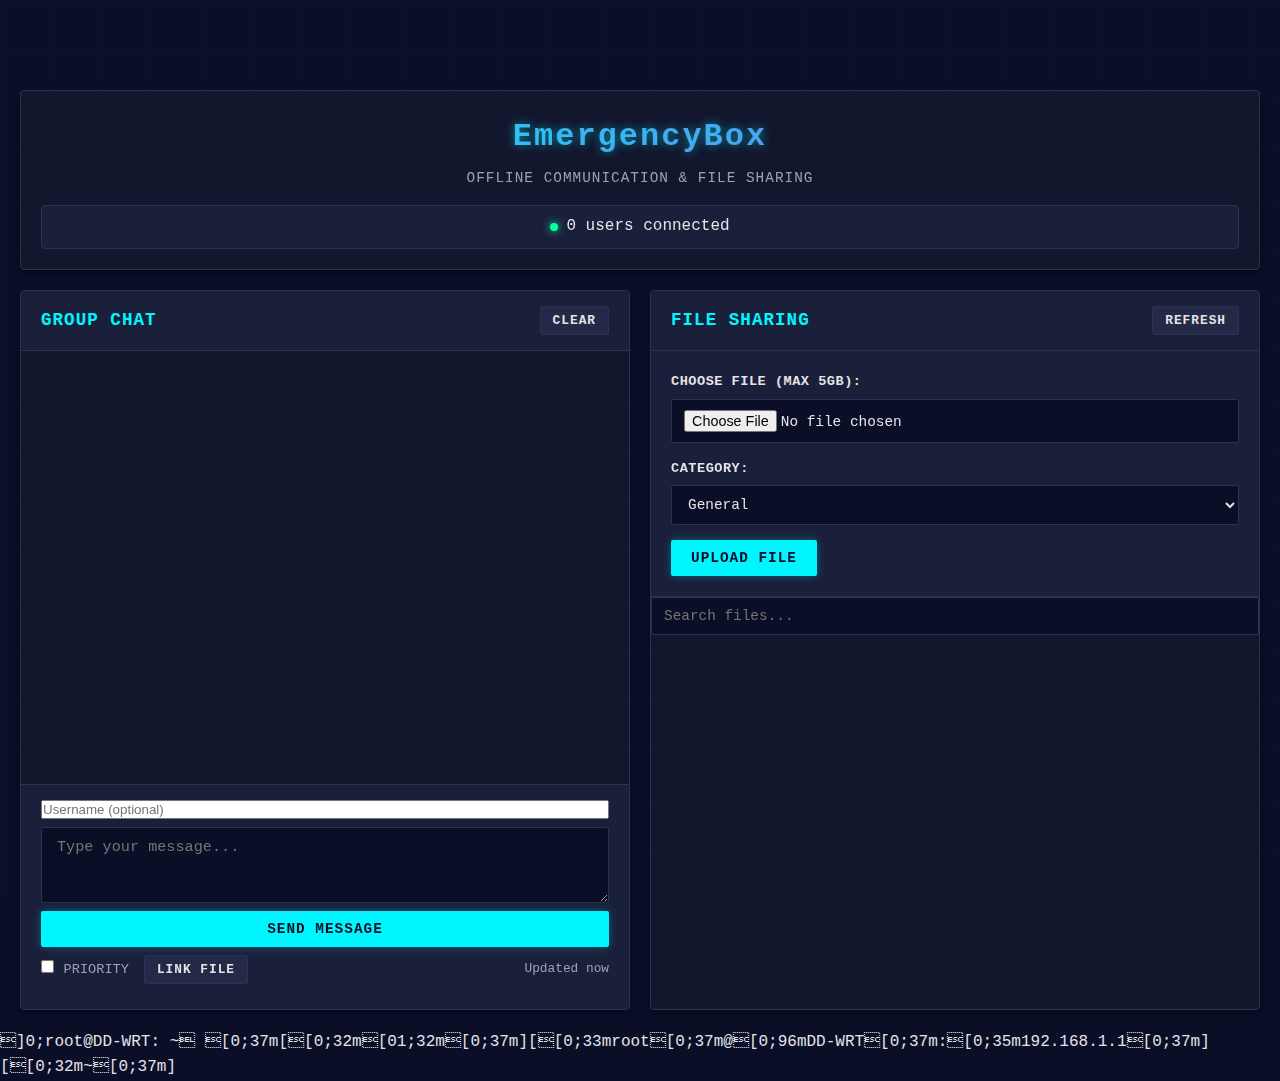
<file: www/index.html>
<!DOCTYPE html>
<html lang="en">
<head>
    <meta charset="UTF-8">
    <meta name="viewport" content="width=device-width, initial-scale=1.0">
    <title>EmergencyBox - Offline Communication Hub</title>
    <link rel="stylesheet" href="css/style.css">
</head>
<body>
    <div class="container">
        <!-- Announcement Bar -->
        <div class="announcement-bar" id="announcement-bar" style="display: none;">
            <div class="announcement-content">
                <span class="announcement-icon"></span>
                <div class="announcement-scroll">
                    <div class="announcement-wrapper" id="announcement-wrapper">
                        <div class="announcement-text" id="announcement-text"></div>
                        <div class="announcement-text" id="announcement-text-2"></div>
                        <div class="announcement-text" id="announcement-text-3"></div>
                    </div>
                </div>
                <div class="announcement-controls">
                    <button class="btn-small" id="pause-announcement" title="Pause/Play"></button>
                    <button class="btn-small" id="close-announcement" title="Close"></button>
                </div>
            </div>
        </div>

        <header>
            <h1> EmergencyBox</h1>
            <p class="subtitle">Offline Communication & File Sharing</p>
            <div class="status-bar">
                <span class="status-indicator online"></span>
                <span id="user-count">0 users connected</span>
            </div>
        </header>

        <div class="main-content">
            <!-- Left Panel: Chat -->
            <section class="chat-panel">
                <div class="panel-header">
                    <h2>Group Chat</h2>
                    <button id="clear-chat-btn" class="btn-small" title="Clear chat history">Clear</button>
                </div>

                <div id="chat-messages" class="chat-messages"></div>

                <div class="chat-input-container">
                    <!-- Username Row -->
                    <div class="input-row username-row">
                        <input type="text" id="username-input" placeholder="Username (optional)" maxlength="50">
                    </div>

                    <!-- Message Input Row -->
                    <div class="input-row message-row">
                        <textarea id="chat-input" placeholder="Type your message..." maxlength="1000" rows="3"></textarea>
                    </div>

                    <!-- Send Button Row -->
                    <div class="input-row button-row">
                        <button id="send-btn" class="btn-primary">Send Message</button>
                    </div>

                    <!-- Options Row -->
                    <div class="input-options">
                        <label>
                            <input type="checkbox" id="priority-msg">
                            <span class="priority-label">Priority</span>
                        </label>
                        <button id="attach-file-btn" class="btn-small"> Link File</button>
                        <span id="update-timer" class="update-timer">Updated now</span>
                    </div>
                    <div id="linked-file-preview" class="linked-file-preview" style="display: none;"></div>
                </div>
            </section>

            <!-- Right Panel: File Sharing -->
            <section class="files-panel">
                <div class="panel-header">
                    <h2>File Sharing</h2>
                    <button id="refresh-files-btn" class="btn-small">Refresh</button>
                </div>

                <!-- Upload Section -->
                <div class="upload-section">
                    <form id="upload-form" enctype="multipart/form-data">
                        <div class="form-group">
                            <label for="file-input">Choose File (max 5GB):</label>
                            <input type="file" id="file-input" name="file" required>
                        </div>

                        <div class="form-group">
                            <label for="category-select">Category:</label>
                            <select id="category-select" name="category">
                                <option value="general">General</option>
                                <option value="emergency">Emergency</option>
                                <option value="media">Media</option>
                                <option value="documents">Documents</option>
                                <option value="custom">Custom Folder...</option>
                            </select>
                        </div>

                        <div class="form-group" id="custom-folder-group" style="display: none;">
                            <label for="custom-folder">Folder Name:</label>
                            <input type="text" id="custom-folder" name="custom_folder" placeholder="my-folder">
                        </div>

                        <div class="upload-progress" id="upload-progress" style="display: none;">
                            <div class="progress-bar">
                                <div class="progress-fill" id="progress-fill"></div>
                            </div>
                            <div class="progress-text">
                                <span id="progress-percent">0%</span>
                                <span id="progress-speed"></span>
                            </div>
                        </div>

                        <button type="submit" class="btn-primary">Upload File</button>
                    </form>
                </div>

                <!-- File List Section -->
                <div class="file-search">
                    <input type="text" id="search-files" placeholder="Search files...">
                </div>

                <div id="file-list" class="file-list"></div>
            </section>
        </div>
    </div>

    <!-- File Link Modal -->
    <div id="file-link-modal" class="modal" style="display: none;">
        <div class="modal-content">
            <div class="modal-header">
                <h3>Link File to Message</h3>
                <button class="modal-close">&times;</button>
            </div>
            <div class="modal-body">
                <input type="text" id="modal-search" placeholder="Search files...">
                <div id="modal-file-list" class="modal-file-list"></div>
            </div>
        </div>
    </div>

    <script src="js/app.js?v=2"></script>
</body>
</html>
]0;root@DD-WRT: ~
[0;37m[[0;32m[01;32m[0;37m][[0;33mroot[0;37m@[0;96mDD-WRT[0;37m:[0;35m192.168.1.1[0;37m][[0;32m~[0;37m]
</file>
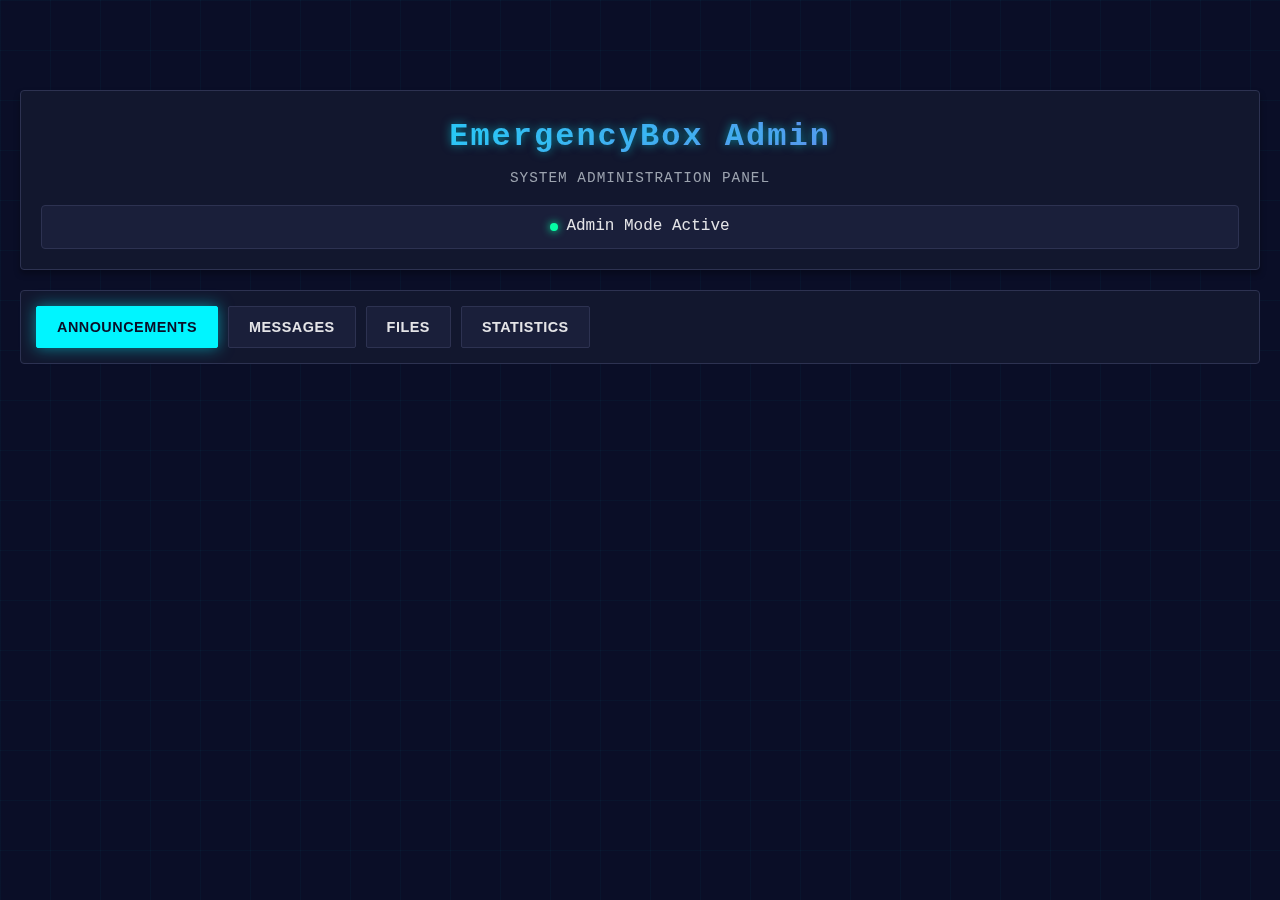
<file: www/admin.html>
<!DOCTYPE html>
<html lang="en">
<head>
    <meta charset="UTF-8">
    <meta name="viewport" content="width=device-width, initial-scale=1.0">
    <title>EmergencyBox - Admin Panel</title>
    <link rel="stylesheet" href="css/style.css">
    <link rel="stylesheet" href="css/admin.css">
</head>
<body>
    <div class="container">
        <header>
            <h1> EmergencyBox Admin</h1>
            <p class="subtitle">System Administration Panel</p>
            <div class="status-bar">
                <span class="status-indicator online"></span>
                <span>Admin Mode Active</span>
            </div>
        </header>

        <!-- Navigation -->
        <nav class="admin-nav">
            <button class="nav-btn active" data-section="announcements"> Announcements</button>
            <button class="nav-btn" data-section="messages"> Messages</button>
            <button class="nav-btn" data-section="files"> Files</button>
            <button class="nav-btn" data-section="stats"> Statistics</button>
</file>
<file: www/css/style.css>
/* EmergencyBox Cyberpunk Dark Theme */

:root {
    /* Cyberpunk color palette */
    --cyber-pink: #ff006e;
    --cyber-cyan: #00f5ff;
    --cyber-purple: #9d4edd;
    --cyber-yellow: #ffbe0b;
    --cyber-green: #06ffa5;

    /* Dark theme colors */
    --bg-primary: #0a0e27;
    --bg-secondary: #12172e;
    --bg-tertiary: #1a1f3a;
    --bg-hover: #242947;

    /* Text colors */
    --text-primary: #e4e4e7;
    --text-secondary: #9ca3af;
    --text-dim: #6b7280;

    /* Accent colors */
    --primary-color: var(--cyber-cyan);
    --danger-color: var(--cyber-pink);
    --success-color: var(--cyber-green);
    --warning-color: var(--cyber-yellow);

    /* Borders and shadows */
    --border-color: #2d3251;
    --glow: 0 0 10px rgba(0, 245, 255, 0.5);
    --glow-strong: 0 0 20px rgba(0, 245, 255, 0.8);
    --shadow: 0 4px 6px rgba(0, 0, 0, 0.3);
}

* {
    margin: 0;
    padding: 0;
    box-sizing: border-box;
}

body {
    font-family: 'Courier New', monospace, -apple-system, BlinkMacSystemFont, 'Segoe UI', Roboto, sans-serif;
    background: var(--bg-primary);
    color: var(--text-primary);
    line-height: 1.6;
    position: relative;
    padding-top: 70px; /* Space for fixed announcement bar */
}

/* Subtle grid background for cyberpunk feel */
body::before {
    content: '';
    position: fixed;
    top: 0;
    left: 0;
    width: 100%;
    height: 100%;
    background-image:
        linear-gradient(rgba(0, 245, 255, 0.03) 1px, transparent 1px),
        linear-gradient(90deg, rgba(0, 245, 255, 0.03) 1px, transparent 1px);
    background-size: 50px 50px;
    pointer-events: none;
    z-index: 0;
}

.container {
    max-width: 1400px;
    margin: 0 auto;
    padding: 20px;
    position: relative;
    z-index: 1;
}

/* Announcement Bar */
.announcement-bar {
    background: linear-gradient(90deg, var(--bg-secondary) 0%, var(--bg-tertiary) 100%);
    border: 1px solid var(--border-color);
    border-left: 3px solid var(--warning-color);
    padding: 12px 20px;
    margin-bottom: 20px;
    border-radius: 4px;
    overflow: hidden;
    position: fixed;
    top: 0;
    left: 0;
    right: 0;
    z-index: 1000;
    box-shadow: var(--shadow);
    min-height: 50px;
}

.announcement-content {
    display: flex;
    align-items: center;
    gap: 15px;
}

.announcement-icon {
    font-size: 1.5rem;
    animation: pulse-icon 2s ease-in-out infinite;
}

@keyframes pulse-icon {
    0%, 100% { opacity: 1; transform: scale(1); }
    50% { opacity: 0.7; transform: scale(1.1); }
}

.announcement-scroll {
    flex: 1;
    overflow: hidden;
    position: relative;
    height: 30px;
    display: flex;
    align-items: center;
}

.announcement-wrapper {
    display: flex;
    animation: scroll-left 20s linear infinite;
}

.announcement-text {
    white-space: nowrap;
    padding-right: 5rem;
    color: var(--text-primary);
    font-size: 0.95rem;
}

@keyframes scroll-left {
    0% { transform: translateX(0); }
    100% { transform: translateX(-33.333%); }
}

.announcement-controls {
    display: flex;
    gap: 8px;
}

.announcement-bar.paused .announcement-wrapper {
    animation-play-state: paused;
}

/* Header */
header {
    background: var(--bg-secondary);
    padding: 20px;
    border-radius: 4px;
    border: 1px solid var(--border-color);
    box-shadow: var(--shadow);
    margin-bottom: 20px;
    text-align: center;
    position: relative;
}

header h1 {
    font-size: 2rem;
    background: linear-gradient(135deg, var(--cyber-cyan) 0%, var(--cyber-purple) 100%);
    -webkit-background-clip: text;
    -webkit-text-fill-color: transparent;
    background-clip: text;
    margin-bottom: 5px;
    font-weight: 700;
    text-shadow: var(--glow);
    letter-spacing: 2px;
}

.subtitle {
    color: var(--text-secondary);
    font-size: 0.9rem;
    text-transform: uppercase;
    letter-spacing: 1px;
}

.status-bar {
    margin-top: 15px;
    display: flex;
    align-items: center;
    justify-content: center;
    gap: 8px;
    padding: 8px;
    background: var(--bg-tertiary);
    border-radius: 4px;
    border: 1px solid var(--border-color);
}

.status-indicator {
    width: 8px;
    height: 8px;
    border-radius: 50%;
    background: var(--text-secondary);
}

.status-indicator.online {
    background: var(--success-color);
    box-shadow: 0 0 8px var(--success-color);
    animation: pulse 2s infinite;
}

@keyframes pulse {
    0%, 100% { opacity: 1; }
    50% { opacity: 0.5; }
}

/* Main Content */
.main-content {
    display: grid;
    grid-template-columns: 1fr 1fr;
    gap: 20px;
}

@media (max-width: 968px) {
    .main-content {
        grid-template-columns: 1fr;
    }
}

/* Panel Styles */
.chat-panel, .files-panel {
    background: var(--bg-secondary);
    border-radius: 4px;
    border: 1px solid var(--border-color);
    box-shadow: var(--shadow);
    display: flex;
    flex-direction: column;
    height: calc(100vh - 180px);  /* Increased height - less space at bottom */
    min-height: 600px;  /* Increased from 500px */
    min-width: 0;
    overflow: hidden;
}

.panel-header {
    padding: 15px 20px;
    border-bottom: 1px solid var(--border-color);
    display: flex;
    justify-content: space-between;
    align-items: center;
    background: var(--bg-tertiary);
}

.panel-header h2 {
    font-size: 1.1rem;
    color: var(--primary-color);
    text-transform: uppercase;
    letter-spacing: 1px;
    font-weight: 600;
}

/* Chat Messages */
.chat-messages {
    flex: 1;
    overflow-y: auto;
    padding: 20px;
    display: flex;
    flex-direction: column;
    gap: 12px;
}

.message {
    padding: 12px 16px;
    border-radius: 4px;
    background: var(--bg-tertiary);
    border-left: 2px solid var(--border-color);
    animation: slideIn 0.2s ease-out;
    transition: all 0.2s;
}

.message:hover {
    background: var(--bg-hover);
    border-left-color: var(--primary-color);
}

@keyframes slideIn {
    from {
        opacity: 0;
        transform: translateX(-10px);
    }
    to {
        opacity: 1;
        transform: translateX(0);
    }
}

.message.priority {
    background: rgba(255, 190, 11, 0.1);
    border-left-color: var(--warning-color);
    box-shadow: 0 0 10px rgba(255, 190, 11, 0.2);
}

.message-header {
    display: flex;
    justify-content: space-between;
    align-items: center;
    margin-bottom: 6px;
    font-size: 0.85rem;
}

.message-time {
    color: var(--text-secondary);
    font-family: 'Courier New', monospace;
}

.priority-badge {
    background: var(--warning-color);
    color: var(--bg-primary);
    padding: 2px 8px;
    border-radius: 2px;
    font-size: 0.7rem;
    font-weight: 700;
    text-transform: uppercase;
    letter-spacing: 1px;
}

.message-content {
    color: var(--text-primary);
    word-wrap: break-word;
}

.file-link {
    display: inline-flex;
    align-items: center;
    gap: 6px;
    margin-top: 8px;
    padding: 8px 12px;
    background: var(--bg-primary);
    border: 1px solid var(--border-color);
    border-radius: 2px;
    text-decoration: none;
    color: var(--primary-color);
    font-size: 0.9rem;
    transition: all 0.2s;
}

.file-link:hover {
    background: var(--primary-color);
    color: var(--bg-primary);
    box-shadow: var(--glow);
}

/* Chat Input */
.chat-input-container {
    padding: 15px 20px;
    border-top: 1px solid var(--border-color);
    background: var(--bg-tertiary);
}

.input-options {
    display: flex;
    gap: 15px;
    margin-bottom: 10px;
    align-items: center;
}

.priority-label {
    color: var(--text-secondary);
    font-size: 0.85rem;
    text-transform: uppercase;
}

input[type="checkbox"] {
    accent-color: var(--warning-color);
}

.update-timer {
    color: var(--text-secondary);
    font-size: 0.8rem;
    margin-left: auto;
    font-family: 'Courier New', monospace;
    transition: all 0.3s;
}

.update-timer.updating {
    color: var(--primary-color);
    text-shadow: 0 0 8px var(--primary-color);
}

@keyframes flash-update {
    0%, 100% { opacity: 1; }
    50% { opacity: 0.5; }
}

.input-row {
    display: flex;
    gap: 10px;
}

#chat-input {
    flex: 1;
    padding: 10px 15px;
    background: var(--bg-primary);
    border: 1px solid var(--border-color);
    border-radius: 2px;
    font-size: 0.95rem;
    color: var(--text-primary);
    outline: none;
    transition: all 0.2s;
    font-family: inherit;
}

#chat-input:focus {
    border-color: var(--primary-color);
    box-shadow: 0 0 8px rgba(0, 245, 255, 0.3);
}

.linked-file-preview {
    margin-top: 10px;
    padding: 10px;
    background: var(--bg-primary);
    border: 1px solid var(--primary-color);
    border-radius: 2px;
    font-size: 0.9rem;
    display: flex;
    justify-content: space-between;
    align-items: center;
}

/* Buttons */
.btn-primary, .btn-small {
    padding: 10px 20px;
    border: none;
    border-radius: 2px;
    font-size: 0.9rem;
    font-weight: 600;
    cursor: pointer;
    transition: all 0.2s;
    text-transform: uppercase;
    letter-spacing: 1px;
    font-family: inherit;
}

.btn-primary {
    background: var(--primary-color);
    color: var(--bg-primary);
    box-shadow: 0 0 10px rgba(0, 245, 255, 0.3);
}

.btn-primary:hover {
    background: var(--cyber-purple);
    box-shadow: var(--glow-strong);
    transform: translateY(-1px);
}

.btn-primary:disabled {
    background: var(--bg-hover);
    color: var(--text-dim);
    cursor: not-allowed;
    box-shadow: none;
}

.btn-small {
    padding: 6px 12px;
    font-size: 0.8rem;
    background: var(--bg-hover);
    color: var(--text-primary);
    border: 1px solid var(--border-color);
}

.btn-small:hover {
    background: var(--primary-color);
    color: var(--bg-primary);
    border-color: var(--primary-color);
}

/* File Upload Section */
.upload-section {
    padding: 20px;
    border-bottom: 1px solid var(--border-color);
    background: var(--bg-tertiary);
}

.form-group {
    margin-bottom: 15px;
}

.form-group label {
    display: block;
    margin-bottom: 6px;
    font-weight: 600;
    color: var(--text-primary);
    font-size: 0.85rem;
    text-transform: uppercase;
    letter-spacing: 0.5px;
}

.form-group input[type="text"],
.form-group input[type="file"],
.form-group select {
    width: 100%;
    padding: 10px 12px;
    background: var(--bg-primary);
    border: 1px solid var(--border-color);
    border-radius: 2px;
    font-size: 0.9rem;
    color: var(--text-primary);
    outline: none;
    transition: all 0.2s;
    font-family: inherit;
}

.form-group input:focus,
.form-group select:focus {
    border-color: var(--primary-color);
    box-shadow: 0 0 8px rgba(0, 245, 255, 0.3);
}

.form-group select {
    cursor: pointer;
}

/* Upload Progress */
.upload-progress {
    margin-bottom: 15px;
}

.progress-bar {
    width: 100%;
    height: 20px;
    background: var(--bg-primary);
    border: 1px solid var(--border-color);
    border-radius: 2px;
    overflow: hidden;
    margin-bottom: 5px;
}

.progress-fill {
    height: 100%;
    background: linear-gradient(90deg, var(--cyber-cyan) 0%, var(--cyber-purple) 100%);
    transition: width 0.3s;
    display: flex;
    align-items: center;
    justify-content: center;
    color: var(--bg-primary);
    font-size: 0.75rem;
    font-weight: 700;
    box-shadow: 0 0 15px rgba(0, 245, 255, 0.5);
}

#progress-text {
    font-size: 0.85rem;
    color: var(--text-secondary);
    font-family: 'Courier New', monospace;
}

/* File Browser */
.file-browser {
    flex: 1;
    display: flex;
    flex-direction: column;
    overflow: hidden;
}

.browser-controls {
    padding: 15px 20px;
    background: var(--bg-tertiary);
    border-bottom: 1px solid var(--border-color);
}

#search-files {
    width: 100%;
    padding: 10px 12px;
    background: var(--bg-primary);
    border: 1px solid var(--border-color);
    border-radius: 2px;
    font-size: 0.9rem;
    color: var(--text-primary);
    outline: none;
    transition: all 0.2s;
    font-family: inherit;
}

#search-files:focus {
    border-color: var(--primary-color);
    box-shadow: 0 0 8px rgba(0, 245, 255, 0.3);
}

.file-list {
    flex: 1;
    overflow-y: auto;
    overflow-x: hidden;
    padding: 20px;
    min-width: 0;
}

.file-category {
    margin-bottom: 25px;
}

.category-header {
    font-weight: 700;
    color: var(--primary-color);
    padding: 8px 0;
    border-bottom: 2px solid var(--primary-color);
    margin-bottom: 12px;
    display: flex;
    align-items: center;
    gap: 8px;
    text-transform: uppercase;
    letter-spacing: 1px;
    font-size: 0.9rem;
}

.file-item {
    display: flex;
    align-items: center;
    justify-content: space-between;
    padding: 12px;
    background: var(--bg-tertiary);
    border: 1px solid var(--border-color);
    border-radius: 2px;
    margin-bottom: 8px;
    transition: all 0.2s;
}

.file-item:hover {
    background: var(--bg-hover);
    border-color: var(--primary-color);
    transform: translateX(2px);
}

.file-info {
    flex: 1;
    min-width: 0;
}

.file-name {
    font-weight: 600;
    color: var(--text-primary);
    overflow: hidden;
    text-overflow: ellipsis;
    white-space: nowrap;
}

.file-meta {
    font-size: 0.75rem;
    color: var(--text-secondary);
    margin-top: 2px;
    font-family: 'Courier New', monospace;
    overflow: hidden;
    text-overflow: ellipsis;
    white-space: nowrap;
}

.file-actions {
    display: flex;
    gap: 8px;
    flex-shrink: 0;
}

.file-actions button {
    padding: 6px 12px;
    font-size: 0.75rem;
    border: none;
    border-radius: 2px;
    cursor: pointer;
    transition: all 0.2s;
    text-transform: uppercase;
    font-weight: 600;
    letter-spacing: 0.5px;
}

.btn-download {
    background: var(--success-color);
    color: var(--bg-primary);
}

.btn-download:hover {
    box-shadow: 0 0 10px var(--success-color);
    transform: translateY(-1px);
}

.btn-link {
    background: var(--bg-primary);
    color: var(--primary-color);
    border: 1px solid var(--primary-color);
}

.btn-link:hover {
    background: var(--primary-color);
    color: var(--bg-primary);
    box-shadow: 0 0 10px var(--primary-color);
}

/* Modal */
.modal {
    position: fixed;
    top: 0;
    left: 0;
    width: 100%;
    height: 100%;
    background: rgba(10, 14, 39, 0.9);
    backdrop-filter: blur(4px);
    display: flex;
    align-items: center;
    justify-content: center;
    z-index: 1000;
}

.modal-content {
    background: var(--bg-secondary);
    border: 1px solid var(--border-color);
    border-radius: 4px;
    width: 90%;
    max-width: 600px;
    max-height: 80vh;
    display: flex;
    flex-direction: column;
    box-shadow: 0 0 40px rgba(0, 245, 255, 0.3);
}

.modal-header {
    padding: 20px;
    border-bottom: 1px solid var(--border-color);
    display: flex;
    justify-content: space-between;
    align-items: center;
    background: var(--bg-tertiary);
}

.modal-header h3 {
    color: var(--primary-color);
    text-transform: uppercase;
    letter-spacing: 1px;
}

.modal-close {
    background: none;
    border: none;
    font-size: 1.5rem;
    cursor: pointer;
    color: var(--text-secondary);
    transition: all 0.2s;
}

.modal-close:hover {
    color: var(--danger-color);
    transform: rotate(90deg);
}

.modal-body {
    padding: 20px;
    overflow-y: auto;
}

#modal-search {
    width: 100%;
    padding: 10px;
    margin-bottom: 15px;
    background: var(--bg-primary);
    border: 1px solid var(--border-color);
    border-radius: 2px;
    color: var(--text-primary);
    outline: none;
    font-family: inherit;
}

#modal-search:focus {
    border-color: var(--primary-color);
    box-shadow: 0 0 8px rgba(0, 245, 255, 0.3);
}

.modal-file-list {
    display: flex;
    flex-direction: column;
    gap: 8px;
}

.modal-file-item {
    padding: 12px;
    background: var(--bg-tertiary);
    border: 1px solid var(--border-color);
    border-radius: 2px;
    cursor: pointer;
    transition: all 0.2s;
}

.modal-file-item:hover {
    background: var(--bg-hover);
    border-color: var(--primary-color);
    box-shadow: 0 0 10px rgba(0, 245, 255, 0.2);
}

/* Scrollbar Styling */
::-webkit-scrollbar {
    width: 10px;
    height: 10px;
}

::-webkit-scrollbar-track {
    background: var(--bg-primary);
}

::-webkit-scrollbar-thumb {
    background: var(--border-color);
    border-radius: 2px;
}

::-webkit-scrollbar-thumb:hover {
    background: var(--primary-color);
    box-shadow: 0 0 8px var(--primary-color);
}

/* Animations for cyberpunk feel */
@keyframes glitch {
    0%, 100% { transform: translate(0); }
    20% { transform: translate(-2px, 2px); }
    40% { transform: translate(-2px, -2px); }
    60% { transform: translate(2px, 2px); }
    80% { transform: translate(2px, -2px); }
}

/* Mobile responsiveness */
@media (max-width: 768px) {
    header h1 {
        font-size: 1.5rem;
    }

    .announcement-text {
        font-size: 0.85rem;
    }

    .panel-header h2 {
        font-size: 0.95rem;
    }
}

/* Mobile-friendly chat input layout */
.chat-input-container .username-row {
    margin-bottom: 8px;
}

.chat-input-container .username-row input {
    width: 100%;
    flex: none;
}

.chat-input-container .message-row {
    margin-bottom: 8px;
}

.chat-input-container .message-row textarea {
    width: 100%;
    resize: vertical;
    min-height: 60px;
    max-height: 200px;
    padding: 10px;
    background: var(--bg-secondary);
    border: 1px solid var(--border-color);
    border-radius: 2px;
    color: var(--text-primary);
    font-family: 'Courier New', monospace;
    font-size: 0.95rem;
    outline: none;
    transition: all 0.2s;
}

.chat-input-container .message-row textarea:focus {
    border-color: var(--primary-color);
    box-shadow: 0 0 8px rgba(0, 245, 255, 0.3);
}

.chat-input-container .button-row {
    margin-bottom: 8px;
}

.chat-input-container .button-row button {
    width: 100%;
}

/* Override old input-row styles for new layout */
.chat-input-container .input-row {
    display: flex;
    gap: 0;
}

@media (max-width: 768px) {
    .chat-input-container .message-row textarea {
        font-size: 16px; /* Prevent zoom on iOS */
    }
}
]0;root@DD-WRT: ~
[0;37m[[0;32m[01;32m[0;37m][[0;33mroot[0;37m@[0;96mDD-WRT[0;37m:[0;35m192.168.1.1[0;37m][[0;32m~[0;37m]
</file>
<file: www/css/admin.css>
/* EmergencyBox Admin Panel Styles */

/* Navigation */
.admin-nav {
    display: flex;
    gap: 10px;
    margin-bottom: 30px;
    padding: 15px;
    background: var(--bg-secondary);
    border: 1px solid var(--border-color);
    border-radius: 4px;
    flex-wrap: wrap;
}

.nav-btn {
    padding: 12px 20px;
    background: var(--bg-tertiary);
    color: var(--text-primary);
    border: 1px solid var(--border-color);
    border-radius: 2px;
    cursor: pointer;
    transition: all 0.2s;
    font-size: 0.9rem;
    font-weight: 600;
    text-transform: uppercase;
    letter-spacing: 0.5px;
    text-decoration: none;
    display: inline-block;
}

.nav-btn:hover {
    background: var(--bg-hover);
    border-color: var(--primary-color);
}

.nav-btn.active {
    background: var(--primary-color);
    color: var(--bg-primary);
    border-color: var(--primary-color);
    box-shadow: 0 0 15px rgba(0, 245, 255, 0.5);
}
</file>
